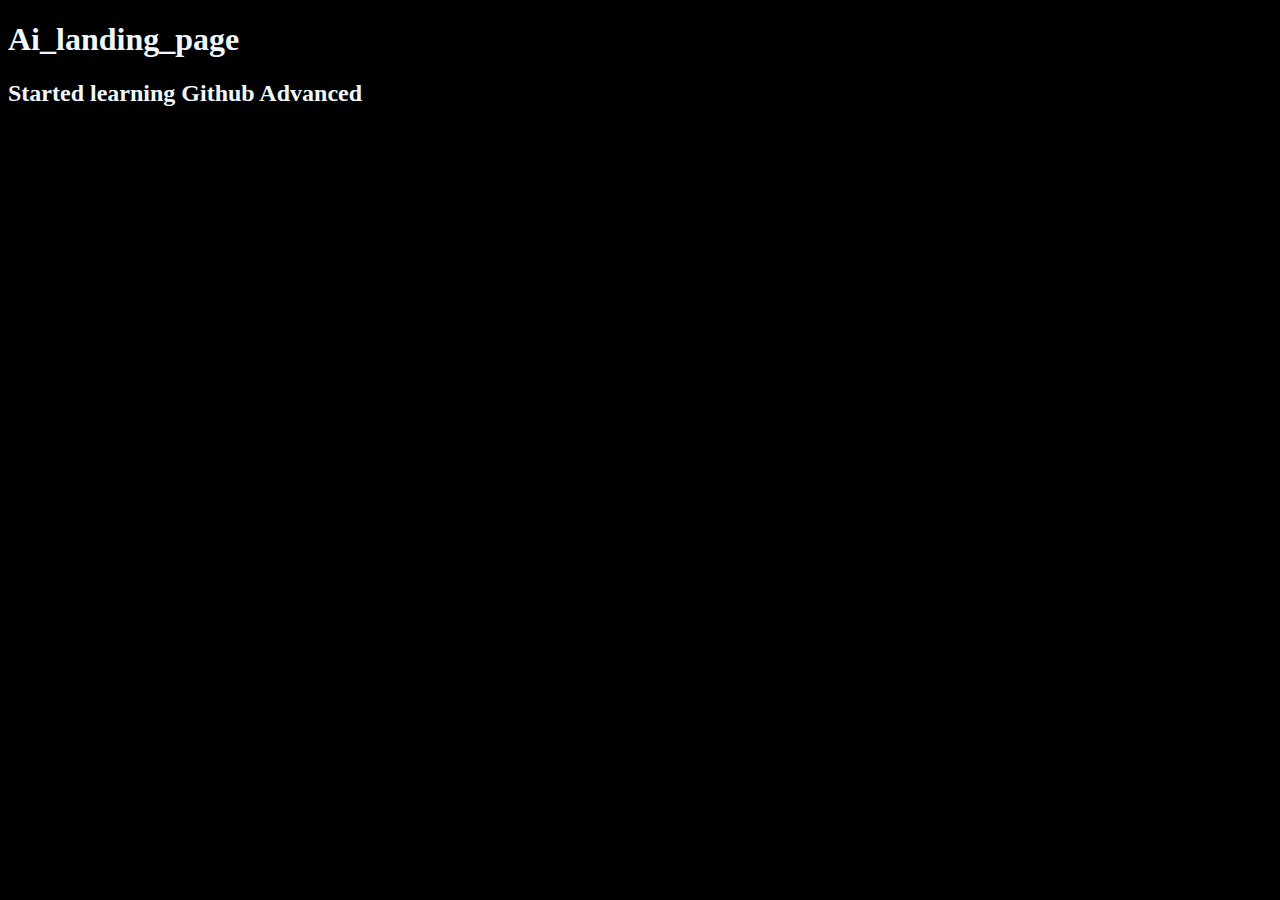
<file: index.html>
<!DOCTYPE html>
<html lang="en">
<head>
    <meta charset="UTF-8">
    <meta name="viewport" content="width=device-width, initial-scale=1.0">
    <title>Document</title>
</head>
<body style="background-color: black;" >  
    <h1 style="color: aliceblue;">Ai_landing_page</h1>
     
    <h2 style="color: aliceblue;">Started learning Github Advanced</h2>

</body>
</html>
</file>
